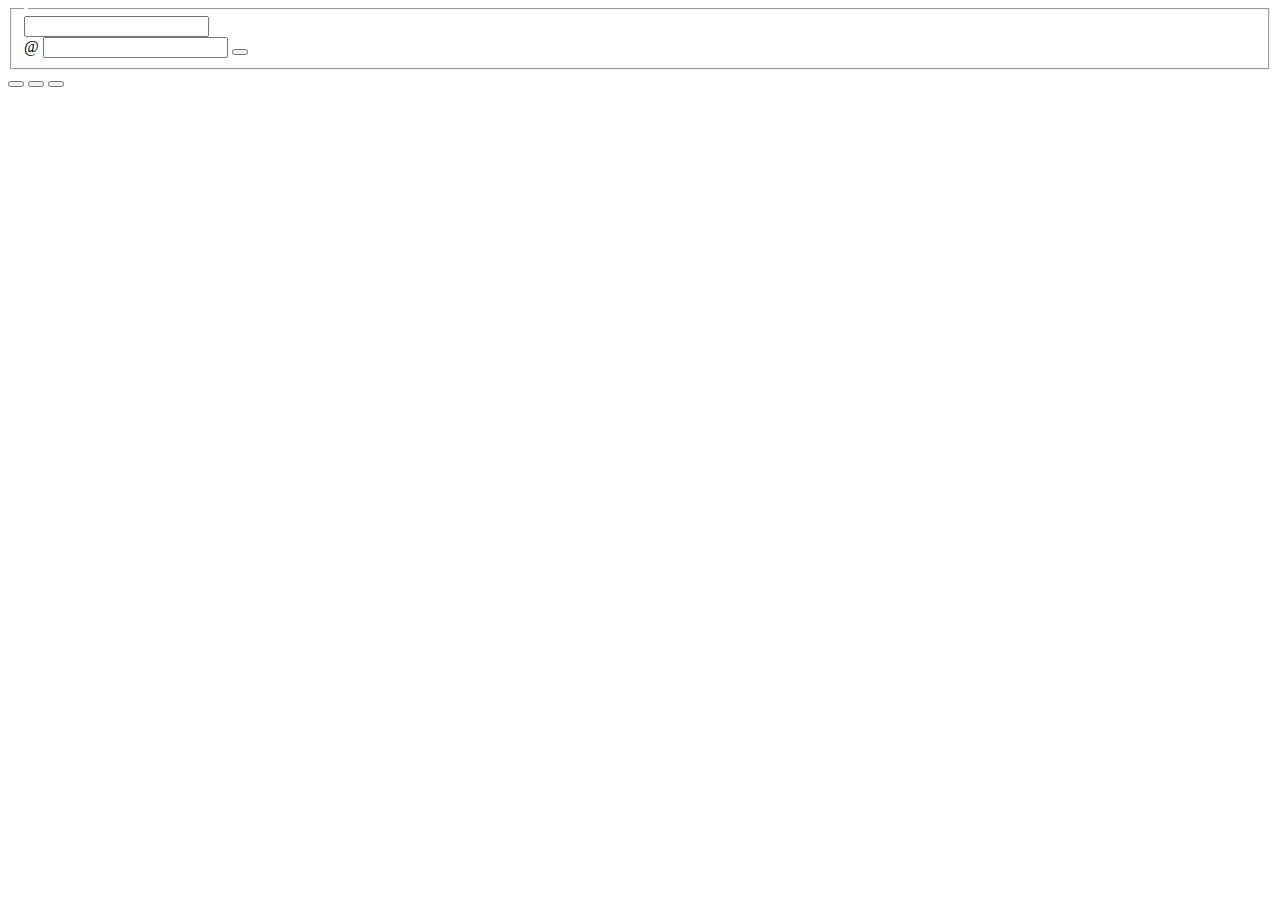
<file: src/main/resources/templates/event.html>
<!DOCTYPE html>
<html lang="en" xmlns:th="http://www.w3.org/1999/xhtml">
<head>
    <meta charset="UTF-8">
    <link rel="stylesheet" th:href="@{/webjars/bootstrap/5.0.2/css/bootstrap.min.css}">
    <link rel="stylesheet" th:href="@{/webjars/font-awesome/4.7.0/css/font-awesome.min.css}">
    <link rel="stylesheet" th:href="@{/css/lib/datetimepicker.css}">
    <link rel="stylesheet" th:href="@{/css/src/styles.css}">
    <link rel="shortcut icon" th:href="@{/img/favicon/favicon.ico}" type="image/x-icon">
    <script th:src="@{/webjars/jquery/3.6.0/jquery.min.js}"></script>
    <script th:src="@{/webjars/bootstrap/5.0.2/js/bootstrap.bundle.min.js}"></script>
    <script th:src="@{/webjars/moment/2.29.1/moment.js}"></script>
    <script th:src="@{/webjars/moment/2.29.1/locale/ru.js}"></script>
    <script th:src="@{/js/lib/datetimepicker.js}"></script>
    <title th:text="${mode} == 'add' ? #{app.const.newEvent} : ${eventTitle}"></title>
</head>
<body>
<!--/*/ <th:block th:include="fragments/header.html"></th:block> /*/-->
<div class="container">
    <form method="post" th:action="${mode} == 'add' ? @{/event/add} : @{/event/edit/} + ${eventDto.id}" th:object="${eventDto}" class="event-form">
        <div th:each="error : ${#fields.errors('global')}" th:text="${error}" class="alert alert-danger" role="alert"></div>
        <fieldset>
            <legend th:if="${mode} == 'add'" th:text="#{app.const.addEvent}"></legend>
            <legend th:if="${mode} == 'edit'" th:text="#{app.const.editEvent}"></legend>
            <legend th:if="${mode} == 'view'" th:text="#{app.const.viewEvent}"></legend>
            <div class="mb-3">
                <label for="title" class="form-label" th:text="#{app.const.title}"></label>
                <input th:readonly="${mode} == 'view'" th:disabled="${mode} == 'view'" type="text" class="form-control" id="title" name="title" th:value="*{title}">
                <div th:if="${#fields.hasErrors('title')}" th:errors="*{title}" class="invalid-feedback" style="display: block;"></div>
            </div>
            <div class="mb-3">
                <label for="startDate" class="form-label" th:text="#{app.const.startTime}"></label>
                <div id="startDatePicker"></div>
                <input type="text" class="form-control" hidden id="startDate" name="startDate" th:value="*{startDate}">
                <div th:if="${#fields.hasErrors('startDate')}" th:errors="*{startDate}" class="invalid-feedback" style="display: block;"></div>
            </div>
            <div class="mb-3">
                <label for="endDate" class="form-label" th:text="#{app.const.endTime}"></label>
                <div id="endDatePicker"></div>
                <input type="text" class="form-control" hidden id="endDate" name="endDate" th:value="*{endDate}">
                <div th:if="${#fields.hasErrors('endDate')}" th:errors="*{endDate}" class="invalid-feedback" style="display: block;"></div>
            </div>
            <div id="member-list">
                <div th:each="member, stat : *{members}" class="mb-3 input-group member-input">
                    <span class="input-group-text">@</span>
                    <input th:readonly="${mode} == 'view'" th:disabled="${mode} == 'view'" th:value="${member}" class="form-control" name="members[]" th:placeholder="#{app.const.memberEmailPlaceholder}">
                    <button th:if="${mode} != 'view'" type="button" class="btn btn-danger remove-member" th:text="#{app.const.remove}"></button>
                    <div th:each="error : ${#fields.errors('members[' + stat.index + ']')}" th:text="${error}" class="invalid-feedback" style="display: block;"></div>
                </div>
            </div>
        </fieldset>
        <button th:if="${mode} == 'add'" type="submit" class="btn btn-success" th:text="#{app.const.create}"></button>
        <button th:if="${mode} == 'edit'" type="submit" class="btn btn-success" th:text="#{app.const.store}"></button>
        <a th:if="${mode} == 'edit'" class="btn btn-danger" th:href="@{/event/delete/} + *{id}" th:text="#{app.const.remove}" role="button"></a>
        <button th:if="${mode} != 'view'" id="add-member-btn" type="button" class="btn btn-primary" th:text="#{app.const.addMember}"></button>
    </form>
</div>
<script th:inline="javascript">
    window.disableDatePick = [[${mode == 'view'}]];
</script>

<script th:src="@{/js/src/event.js}"></script>
</body>
</file>
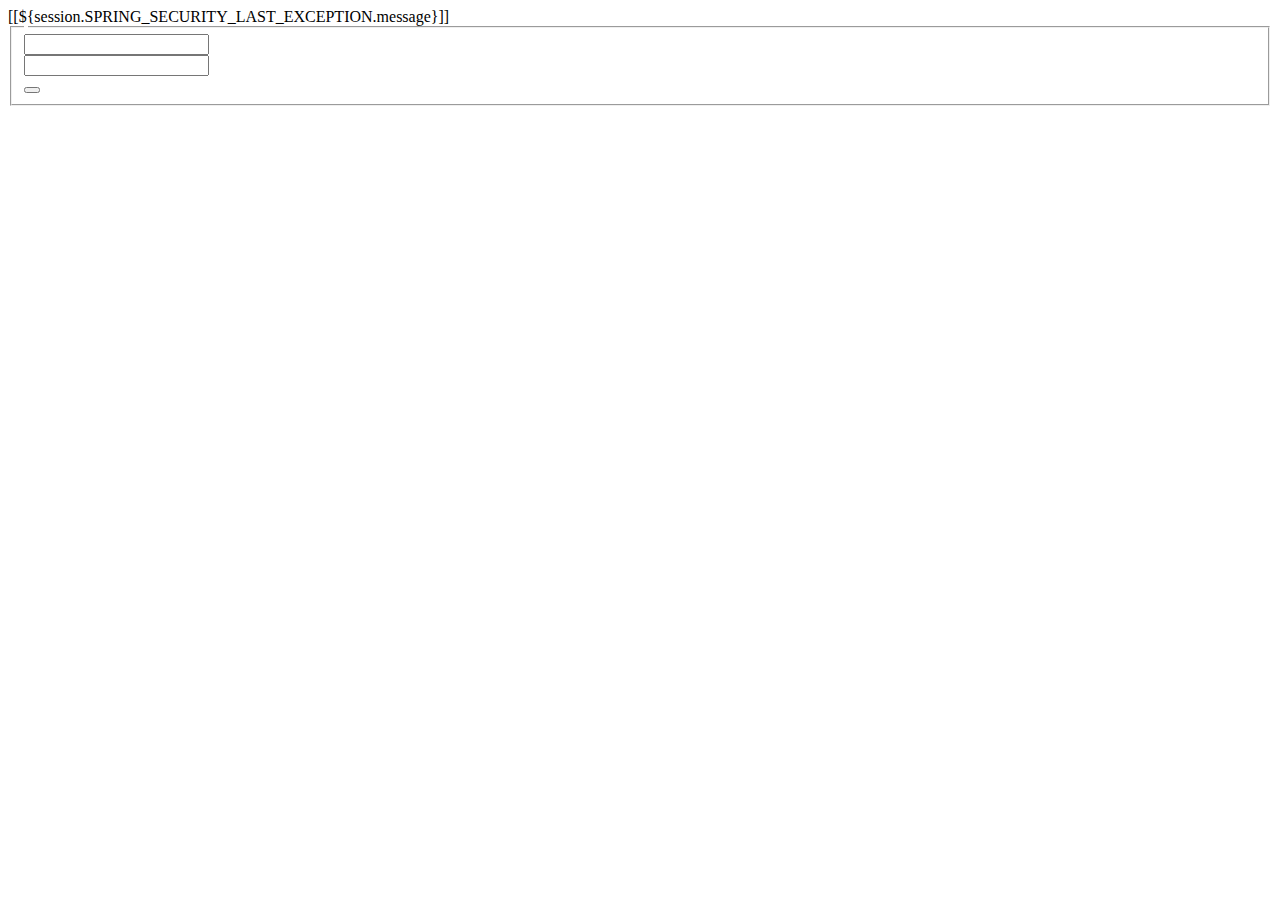
<file: src/main/resources/templates/login.html>
<!DOCTYPE html>
<html lang="en">
<head>
    <meta charset="UTF-8">
    <link rel="stylesheet" th:href="@{/webjars/bootstrap/5.0.2/css/bootstrap.min.css}">
    <link rel="stylesheet" th:href="@{/css/src/styles.css}">
    <link rel="shortcut icon" th:href="@{/img/favicon/favicon.ico}" type="image/x-icon">
    <title th:text="#{app.const.loginTitle}"></title>
</head>
<body>
<!--/*/ <th:block th:include="fragments/header.html"></th:block> /*/-->
<div class="container">
    <form action="/login" method="post" class="login-form">
        <form>
            <div th:if="${param.successLogout}" th:text="#{app.const.successLogoutMessage}" class="alert alert-success" role="alert"></div>
            <div th:if="${session.SPRING_SECURITY_LAST_EXCEPTION}" class="alert alert-danger" role="alert">[[${session.SPRING_SECURITY_LAST_EXCEPTION.message}]]</div>
            <fieldset>
                <legend th:text="#{app.const.loginTitle}"></legend>
                <div class="mb-3">
                    <label for="username" class="form-label" th:text="#{app.const.username}"></label>
                    <input name="username" type="text" class="form-control" id="username">
                </div>
                <div class="mb-3">
                    <label for="password" class="form-label" th:text="#{app.const.password}"></label>
                    <input name="password" type="password" class="form-control" id="password">
                </div>
                <button type="submit" class="btn btn-primary" th:text="#{app.const.loginAction}"></button>
            </fieldset>
        </form>
    </form>
</div>
</body>
</html>
</file>
